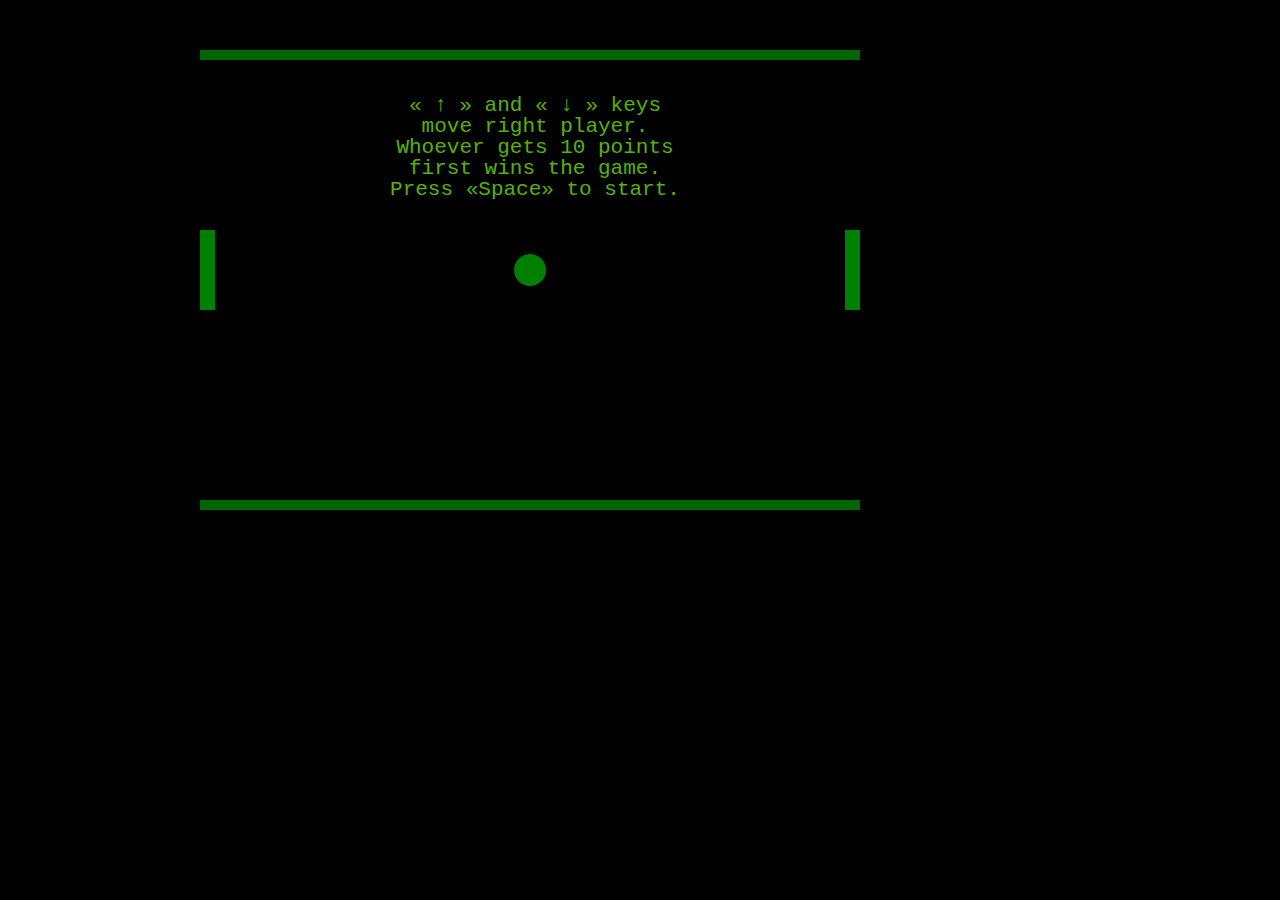
<file: index.html>
<!DOCTYPE html>
<html lang="en">
<head>
  <meta charset="UTF-8">
  <meta http-equiv="X-UA-Compatible" content="ie=edge">
  <title>Pong</title>
  <link rel="stylesheet" href="https://assets.uits.iu.edu/css/rivet/1.8.0/rivet.min.css">
  <link rel="stylesheet" href="css/style.css">
  <script type="module" src="src/main.js"></script>
</head>
<body>
  <script src="https://assets.uits.iu.edu/javascript/rivet/1.8.0/rivet.min.js"></script>
</body>
</html>
</file>
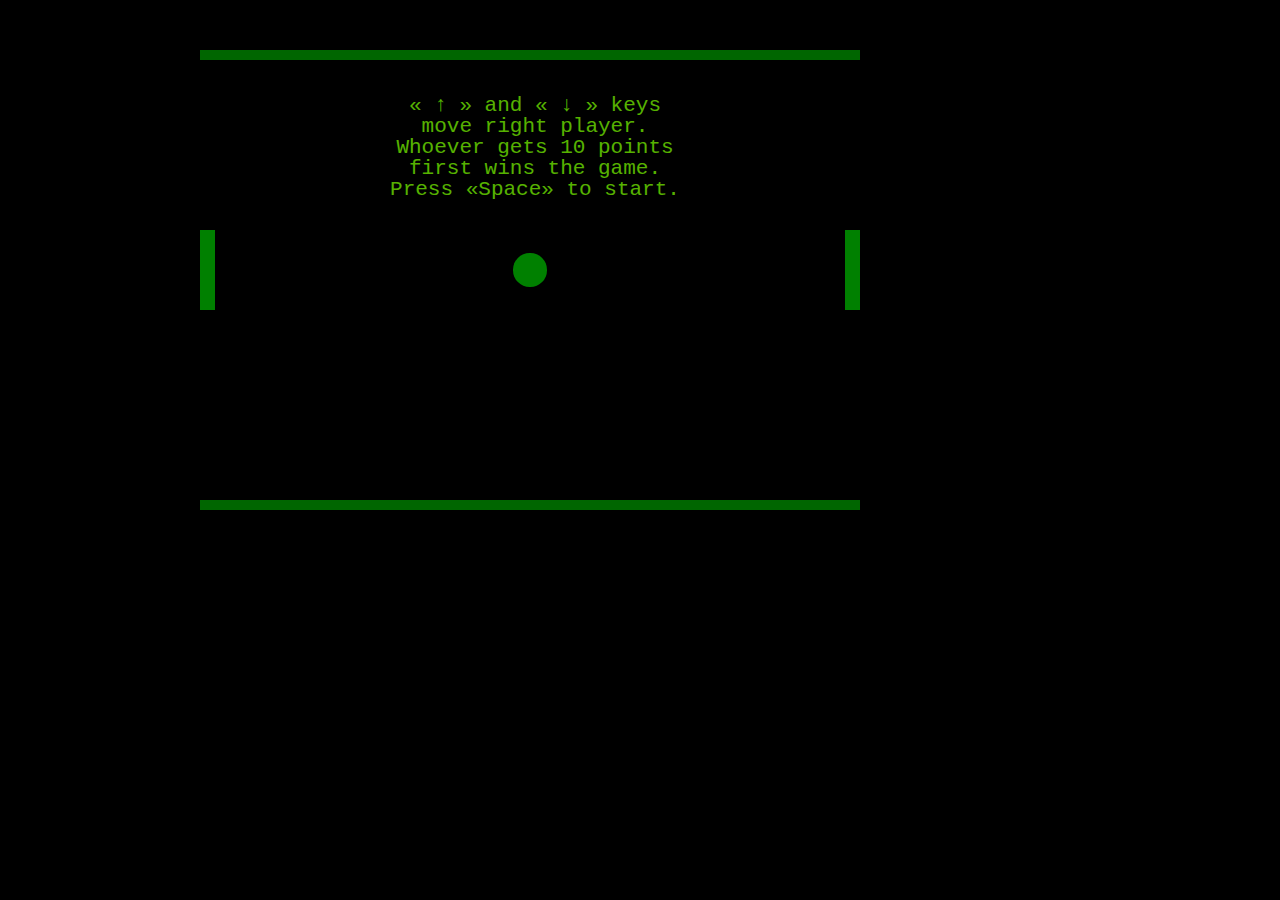
<file: Pong.html>
<!DOCTYPE html>
<html lang="en">

<head>
  <meta charset="UTF-8">
  <meta http-equiv="X-UA-Compatible" content="ie=edge">
  <title>Pong</title>
  <link rel="stylesheet" href="css/style.css">
  <script type="module" src="src/main.js"></script>

</head>
<body>
</body>
</html>
</file>
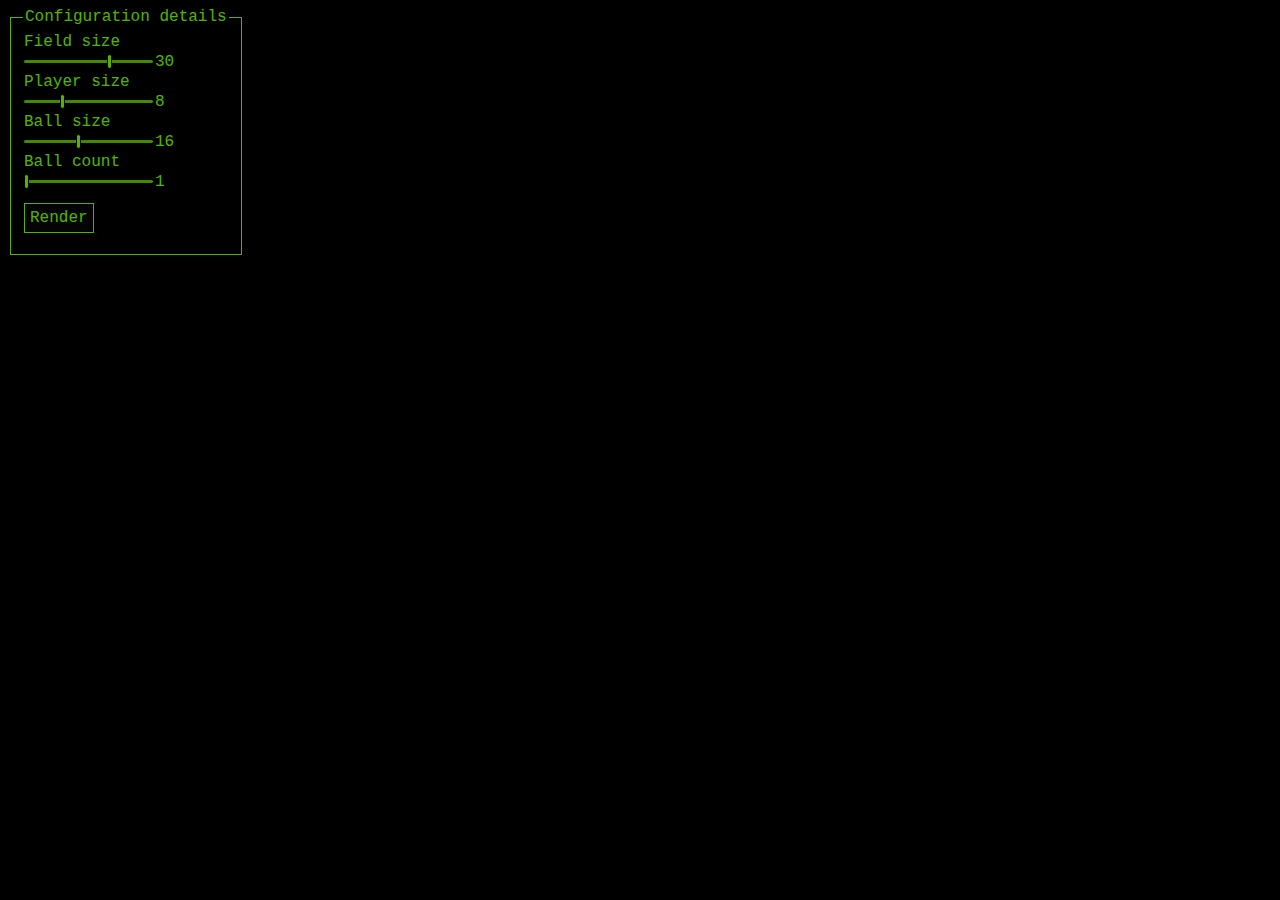
<file: ui.html>
<!DOCTYPE html>
<html lang="en">
<head>
  <meta charset="UTF-8">
  <meta http-equiv="X-UA-Compatible" content="ie=edge">
  <title>Pong</title>
  <link rel="stylesheet" href="css/ui.css">
  <!-- <script type="module" src="src/main.js"></script> -->
</head>
<body>
  <div class="configContainer">
    <fieldset>
      <legend>Configuration details</legend>
      <table>
          <tr>
            <td>Field size</td>
          </tr>
          <tr>
            <td>
              <form id="formFieldSize" oninput="outputFieldSize.value=parseInt(inputFieldSize.value)">
                <input form="formFieldSize" id="inputFieldSize" type="range" min="10" max="40" value="30"></input>
              </form>
            </td>
            <td>  
              <output form="formFieldSize" id="outputFieldSize">30</output>
            </td>
          </tr>
          <tr>
            <td>Player size</td>
          </tr>
          <tr>
            <td>
              <form id="formPlayerSize" oninput="outputPlayerSize.value=parseInt(inputPlayerSize.value)">
                <input id="inputPlayerSize" type="range" min="3" max="20" value = "8"></input>
              </form>
            </td>
            <td>  
              <output form="formPlayerSize" id="outputPlayerSize">8</output>
            </td>
          </tr>
          <tr>
            <td>Ball size</td>
          </tr>
          <tr>
            <td>
              <form id="formBallSize" oninput="outputBallSize.value=parseInt(inputBallSize.value)">
                <input id="inputBallSize" type="range" min="6" max="30" value="16"></input>
              </form>
            </td>
            <td>
              <output form="formBallSize" id="outputBallSize">16</output>
            </td>
          </tr>
          <tr>
            <td>Ball count</td>
          </tr>
          <tr>
            <td>
              <form id="formBallCount" oninput="outputBallCount.value=parseInt(inputBallCount.value)">
                <input id="inputBallCount" type="range" min="4" max="10" value="1" ></input>
              </form>
            </td>
            <td>  
              <output form="formBallCount" id="outputBallCount">1</output>
            </td>
          </tr>
          <tr>
            <td span=2 height=50>
                <button onclick ="console.log(collectInputs()); return false;">Render</button>
            </td>
          </tr>
      </table>
    </fieldset>
  </div>
  <script>
    function collectInputs() {
      return {
        fieldSize: document.querySelector("#inputFieldSize").value,
        playerSize: document.querySelector("#inputPlayerSize").value,
        ballSize: document.querySelector("#inputBallSize").value,
        ballCount: document.querySelector("#inputBallCount").value
      }
    }
  </script>
</body>
</html>
</file>
<file: css/style.css>
body {
  background-color: black;
}
.field {
  position: absolute;
  left: 0px;
  top: 0px;
  border-top: solid green 10px;
  border-bottom: solid green 10px;
  opacity: 0.8;
}
.ball {
  position: absolute;
  left: 0px;
  top: 0px;
  background-color: green;
}
.player {
  position: absolute;
  left: 0px;
  top: 0px;
  background-color: green;
}
.message {
  position: absolute;
  color: lawngreen;
  opacity: 0.7;
  font-weight: 100; 
  font-family: 'Courier New', Courier, monospace;
  line-height: 1;
  /* border: solid green 1px; */
  /* background-color: black; */
  padding: 5px;
  /* border-radius: 10px; */
  text-align: center;
  background: transparent;
}

.message span {
  display: inline-block;
  width: 40%;
  text-align: center;
  background: transparent;
  font-size: 30px;
}
</file>
<file: css/ui.css>
body {
  background-color: black;
  color: #7cfc00;
  opacity: 0.7;
  font-weight: 100; 
  font-family: 'Courier New', Courier, monospace;
  font-size: 16px;
}
.field {
  position: absolute;
  left: 0px;
  top: 0px;
  border-top: solid green 10px;
  border-bottom: solid green 10px;
  opacity: 0.8;
}
.ball {
  position: absolute;
  left: 0px;
  top: 0px;
  background-color: green;
}
.player {
  position: absolute;
  left: 0px;
  top: 0px;
  background-color: green;
}
.message {
  position: absolute;
  line-height: 1;
  padding: 5px;
  text-align: center;
  background: transparent;
}

.message span {
  display: inline-block;
  width: 40%;
  text-align: center;
  background: transparent;
  font-size: 30px;
}

/* Add interface controls */

ul li {
  display: flex;
}

span {
  margin-right: 10px;
}

fieldset {
  border: 1px solid lawngreen;
  width: fit-content;
}

input[type=range] {
  display: block;
  width: 100%;
  margin: 6px 0;
  background-color: transparent;
  -webkit-appearance: none;
}
input[type=range]:focus {
  outline: none;
}
input[type=range]::-webkit-slider-runnable-track {
  background: rgba(124, 252, 0, 0.78);
  border: 0;
  border-radius: 8.4px;
  width: 100%;
  height: 3px;
  cursor: pointer;
}
input[type=range]::-webkit-slider-thumb {
  margin-top: -6px;
  width: 5px;
  height: 15px;
  background: #7cfc00;
  border: 1px solid #000000;
  border-radius: 5px;
  cursor: pointer;
  -webkit-appearance: none;
}
input[type=range]:focus::-webkit-slider-runnable-track {
  /* background: #b4fa72; */
  background: hsl(91, 100%, 50%);
}
input[type=range]::-moz-range-track {
  background: #7efc00;
  border: 0;
  border-radius: 8.4px;
  width: 100%;
  height: 3px;
  cursor: pointer;
}
input[type=range]::-moz-range-thumb {
  width: 5px;
  height: 15px;
  background: #7cfc00;
  border: 1px solid #000000;
  border-radius: 5px;
  cursor: pointer;
}
input[type=range]::-ms-track {
  background: transparent;
  border-color: transparent;
  border-width: 6px 0;
  color: transparent;
  width: 100%;
  height: 3px;
  cursor: pointer;
}
input[type=range]::-ms-fill-lower {
  background: #6fe300;
  border: 0;
  border-radius: 16.8px;
}
input[type=range]::-ms-fill-upper {
  background: rgba(124, 252, 0, 0.78);
  border: 0;
  border-radius: 16.8px;
}
input[type=range]::-ms-thumb {
  width: 5px;
  height: 15px;
  background: #7cfc00;
  border: 1px solid #000000;
  border-radius: 5px;
  cursor: pointer;
  margin-top: 0px;
  /*Needed to keep the Edge thumb centred*/
}
input[type=range]:focus::-ms-fill-lower {
  background: rgba(124, 252, 0, 0.78);
}
input[type=range]:focus::-ms-fill-upper {
  background: #89ff17;
}
/*TODO: Use one of the selectors from https://stackoverflow.com/a/20541859/7077589 and figure out
how to remove the virtical space around the range input in IE*/
@supports (-ms-ime-align:auto) {
  /* Pre-Chromium Edge only styles, selector taken from hhttps://stackoverflow.com/a/32202953/7077589 */
  input[type=range] {
    margin: 0;
    /*Edge starts the margin from the thumb, not the track as other browsers do*/
  }
}

table, td {
  border-collapse: collapse;
}

button {
  background-color: black;
  border-color: lawngreen;
}
button {
  -webkit-border-radius: 0;
  -moz-border-radius: 0;
  border-radius: 0;
  color: #7CFC00;
  font-family: Courier New;
  font-size: 16px;
  font-weight: 100;
  padding: 5px;
  background-color: #060606;
  border: solid #7CFC00 1px;
  text-decoration: none;
  display: inline-block;
  cursor: pointer;
  text-align: center;
}

button:hover {
  background: rgba(31, 61, 0, 0.555);
  border: solid #7CFC00 1px;
  -webkit-border-radius: 0;
  -moz-border-radius: 0;
  border-radius: 0;
  text-decoration: none;
}

button:focus {
  outline: 0;
}

button:active {
  color:rgb(227, 255, 198);
}
</file>
